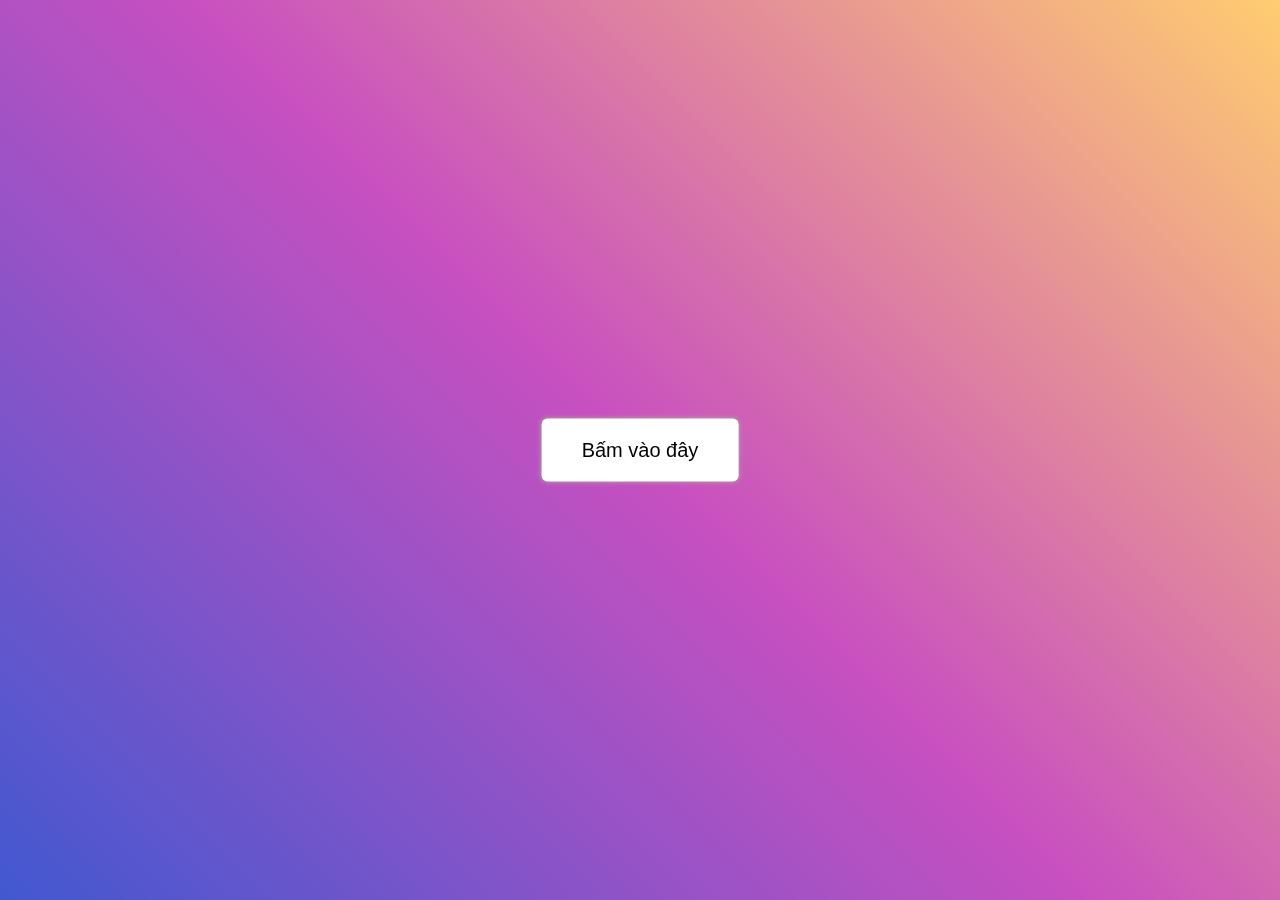
<file: index.html>
<!DOCTYPE html>
    <html lang="en">

    <head>
        <meta charset="UTF-8" />
        <meta http-equiv="X-UA-Compatible" content="IE=edge" />
        <meta name="viewport" content="width=device-width, initial-scale=1.0" />
        <title>Create Modal</title>
        <link rel="stylesheet" href="https://cdnjs.cloudflare.com/ajax/libs/font-awesome/6.0.0-beta2/css/all.min.css"
            integrity="sha512-YWzhKL2whUzgiheMoBFwW8CKV4qpHQAEuvilg9FAn5VJUDwKZZxkJNuGM4XkWuk94WCrrwslk8yWNGmY1EduTA=="
            crossorigin="anonymous" referrerpolicy="no-referrer" />

        <link rel="stylesheet" href="style.css" />
    </head>

    <body>
        <button class="open-modal-btn">Bấm vào đây</button>
        <div class="modal hide">
            <div class="modal__inner">
                <div class="modal__header">
                    <p>Chào mừng đến website của tôi</p>
                    <i class="fas fa-times"></i>
                </div>
                <div class="modal__body">
                    <h2>Xin chào,</h2>
                    <p>Đây là phần giới thiệu căn nhà 47 Lê Hữu Khánh</p>
                    <a href="./Dung/47lhk.html">Demo nhà</a>
                </div>
                <div class="modal__footer">
                    <button>Đóng</button>
                </div>
            </div>
        </div>
        <script src="app.js"></script>
    </body>

    </html>
</file>
<file: style.css>
:root {
    --pink-color: #e26e70;
}

* {
    padding: 0;
    margin: 0;
    font-family: sans-serif;
    box-sizing: border-box;
}

body {
    background-image: linear-gradient(45deg,
            rgb(65, 88, 208) 0%,
            rgb(200, 80, 192) 50%,
            rgb(255, 204, 112) 100%);
    height: 100vh;
    overflow: hidden;
}

.open-modal-btn {
    position: fixed;
    top: 50%;
    left: 50%;
    transform: translate(-50%, -50%);
    outline: none;
    border: none;
    padding: 20px 40px;
    border-radius: 6px;
    font-size: 20px;
    cursor: pointer;
    box-shadow: 0 0 5px #aba4a4;
    background-color: #fff;
    transition: 0.25s;
}

.open-modal-btn:hover {
    background-color: rgba(255, 255, 255, 0.8);
}

.modal {
    position: absolute;
    top: 0;
    left: 0;
    width: 100vw;
    height: 100vh;
    background-color: rgba(0, 0, 0, 0.6);
}

.hide {
    display: none;
}

.modal__inner {
    width: 450px;
    background-color: #fff;
    border-radius: 5px;
    overflow: hidden;
    animation: showModal linear 0.2s;
    position: relative;
    margin: 200px auto;
}

@keyframes showModal {
    from {
        top: -200px;
        opacity: 0;
    }

    to {
        top: 0;
        opacity: 1;
    }
}

.modal__header {
    background-color: var(--pink-color);
    color: white;
    display: flex;
    align-items: center;
    justify-content: space-between;
    padding: 15px;
    font-size: 17px;
}

.modal__body {
    padding: 15px;
}

.modal__body h2 {
    color: var(--pink-color);
    margin-bottom: 10px;
}

.modal__footer {
    padding: 15px;
    text-align: right;
}

.modal__footer button {
    outline: none;
    border: none;
    padding: 10px 20px;
    background-color: var(--pink-color);
    color: white;
    border-radius: 6px;
    cursor: pointer;
}

i {
    cursor: pointer;
    font-size: 18px;
}

.modal__body a {
    margin: 20px 0;
}
</file>
